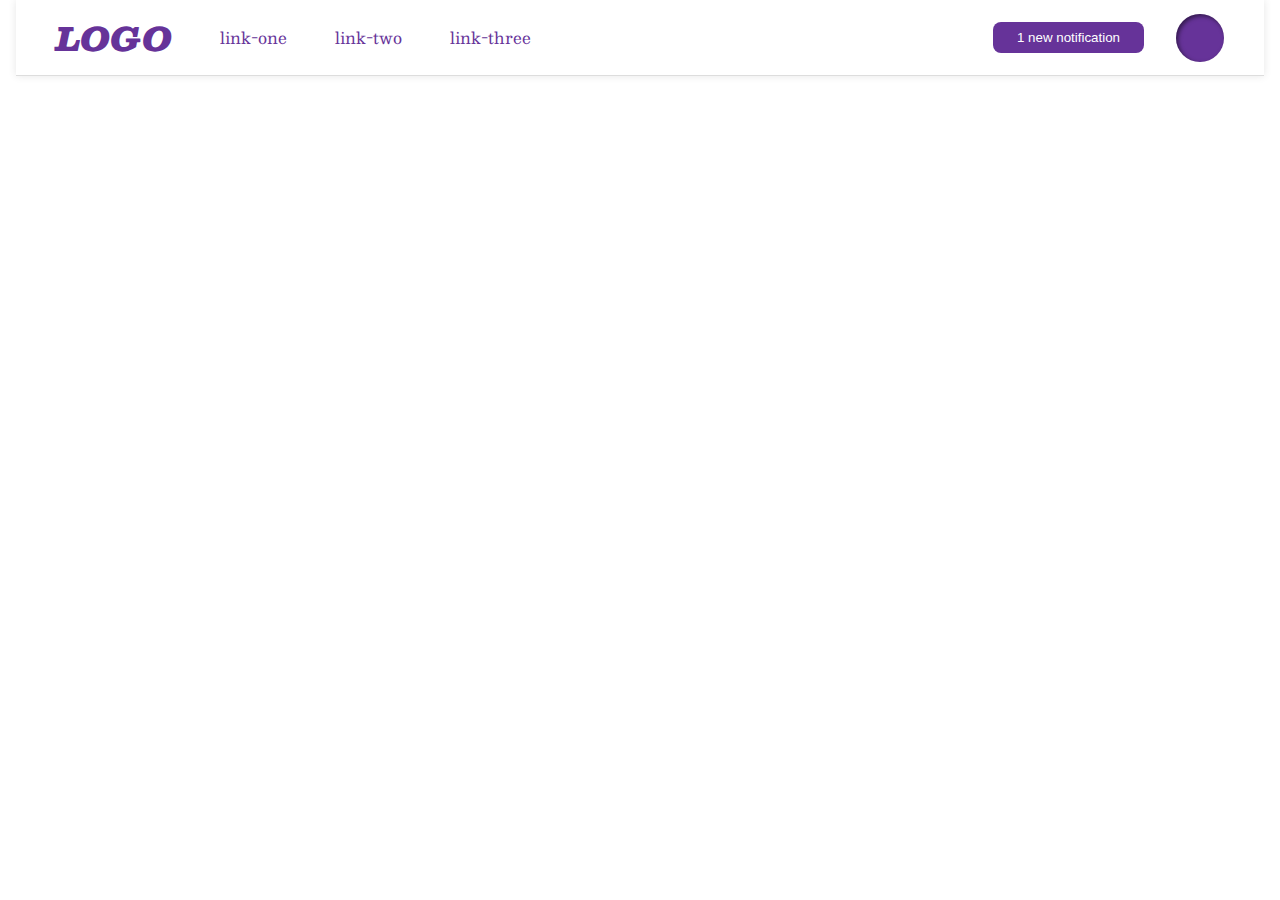
<file: flex/03-flex-header-2/index.html>
<!DOCTYPE html>
<html lang="en">
  <head>
    <meta charset="UTF-8">
    <meta http-equiv="X-UA-Compatible" content="IE=edge">
    <meta name="viewport" content="width=device-width, initial-scale=1.0">
    <title>Flex Header 2</title>
    <link rel="stylesheet" href="style.css">
  </head>
  <body>
    <div class="header">
      <div class="left">
        <div class="logo">
          LOGO
        </div>
        <ul class="links">
          <li><a href="https://google.com">link-one</a></li>
          <li><a href="https://google.com">link-two</a></li>
          <li><a href="https://google.com">link-three</a></li>
        </ul>
      </div>
      <div class="right">
        <button class="notifications">
          1 new notification
        </button>
        <div class="profile-image"></div>
      </div>
    </div>
  </body>
</html>
</file>
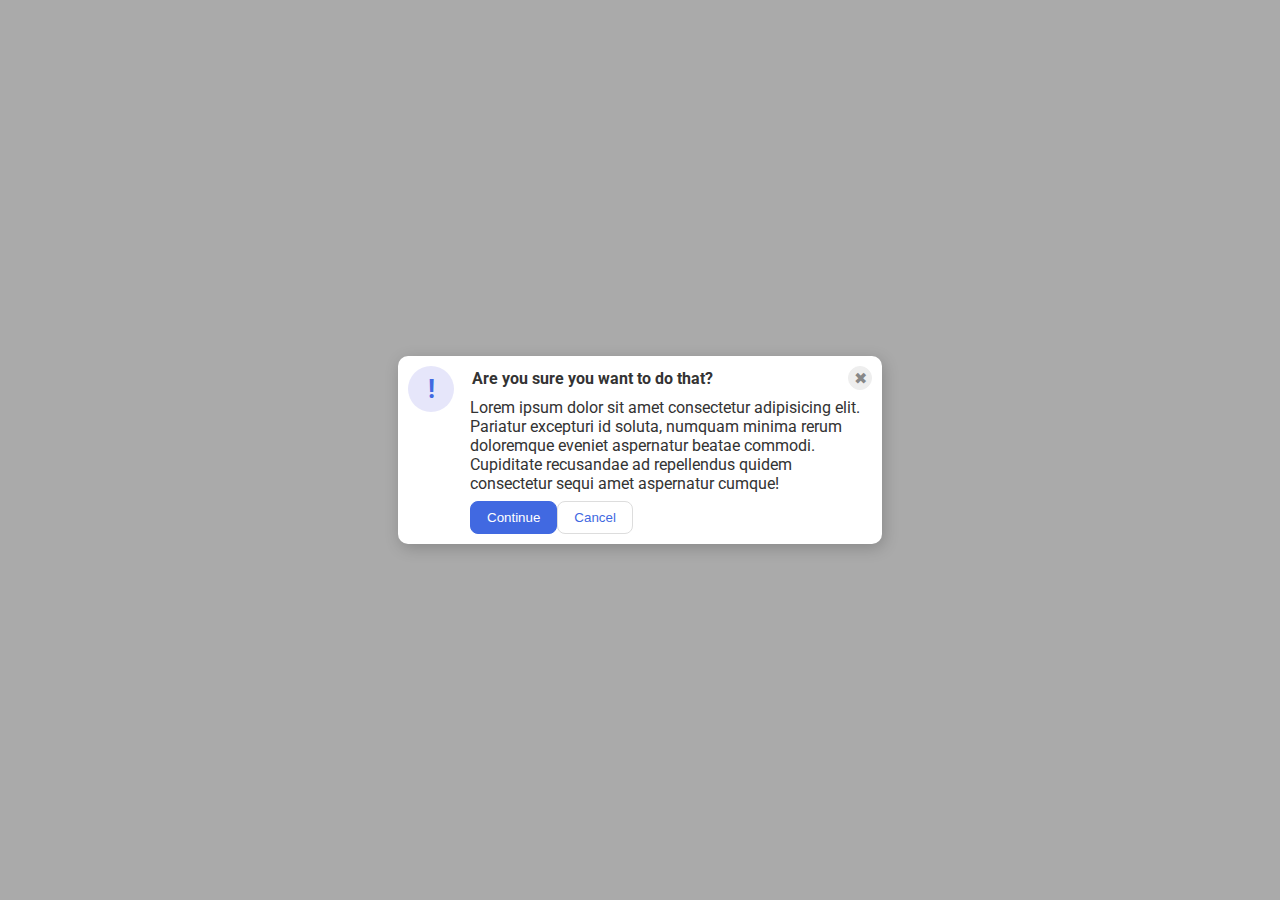
<file: flex/05-flex-modal/index.html>
<!DOCTYPE html>
<html lang="en">
  <head>
    <meta charset="UTF-8">
    <meta http-equiv="X-UA-Compatible" content="IE=edge">
    <meta name="viewport" content="width=device-width, initial-scale=1.0">
    <link rel="stylesheet" href="style.css">
    <title>Modal</title>
  </head>
  <body>
    <div class="modal">
      <div class="icon">!</div>
      <div class="vertical">
        <div class="horizontal_space_between">
          <div class="header">Are you sure you want to do that?</div>
          <button class="close-button">✖</button>
        </div>
        <div class="text">Lorem ipsum dolor sit amet consectetur adipisicing elit. Pariatur excepturi id soluta, numquam minima rerum doloremque eveniet aspernatur beatae commodi. Cupiditate recusandae ad repellendus quidem consectetur sequi amet aspernatur cumque!</div>
        <div class="horizontal">
          <button class="continue">Continue</button>
          <button class="cancel">Cancel</button>
        </div>
      </div>
    </div>
  </body>
</html>
</file>
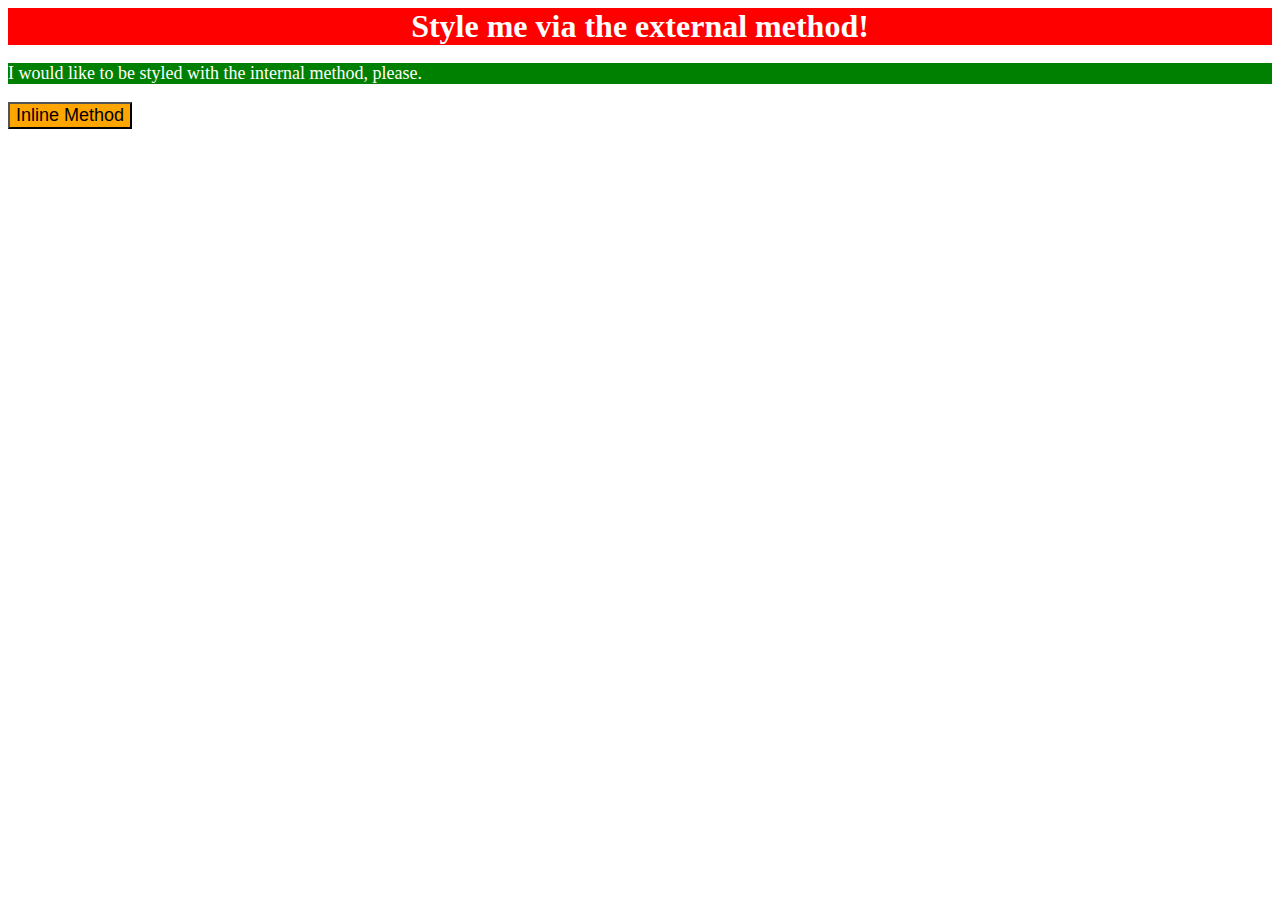
<file: foundations/01-css-methods/index.html>
<!DOCTYPE html>
<html lang="en">
  <head>
    <meta charset="UTF-8">
    <meta http-equiv="X-UA-Compatible" content="IE=edge">
    <meta name="viewport" content="width=device-width, initial-scale=1.0">
    <title>Methods for Adding CSS</title>
    <link rel="stylesheet" href="./styles.css">
    <style>
      p {
        background-color: green;
        color: white;
        font-size: 18px;
      }
    </style>
  </head>
  <body>
    <div>Style me via the external method!</div>
    <p>I would like to be styled with the internal method, please.</p>
    <button style="background-color: orange; font-size: 18px;">Inline Method</button>
  </body>
</html>
</file>
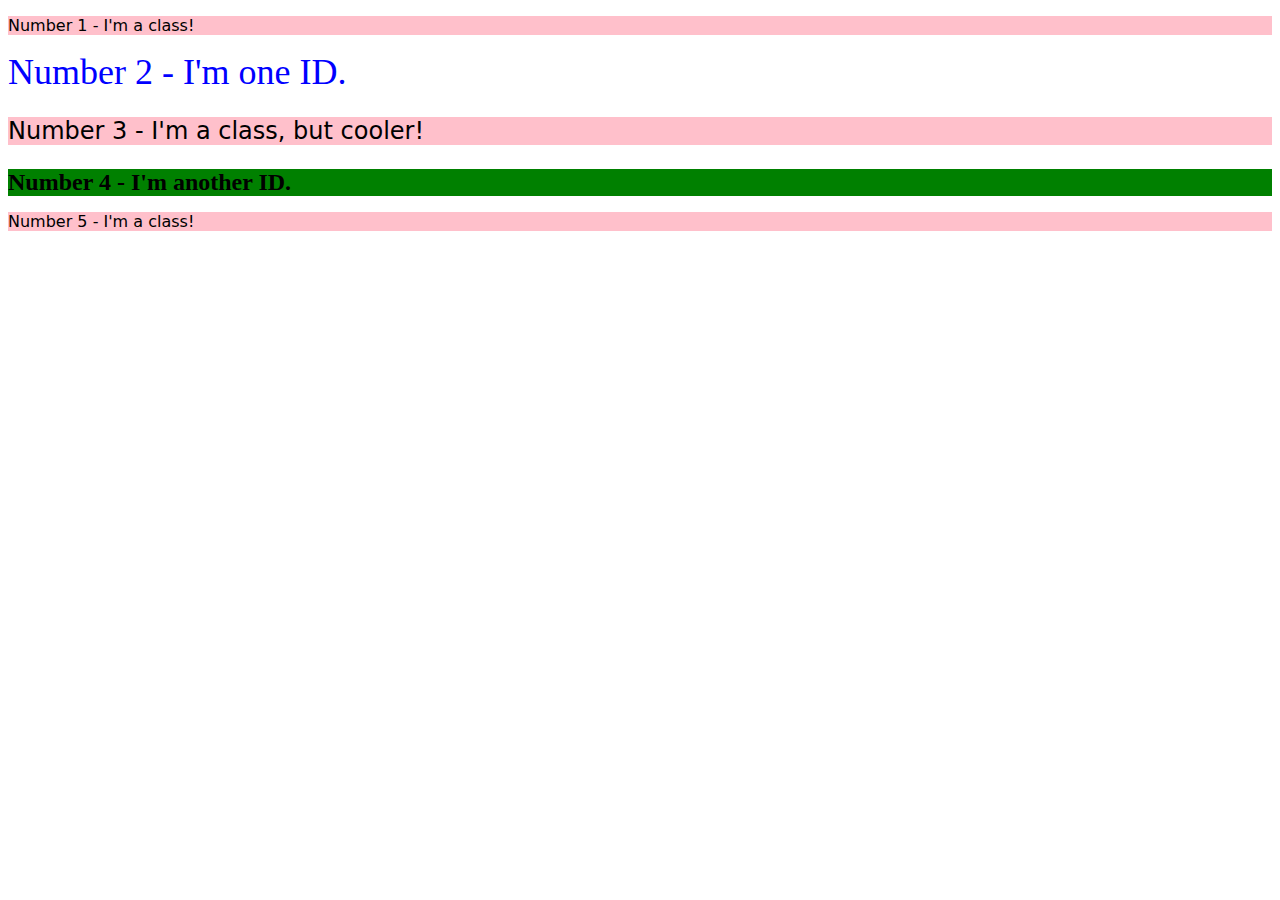
<file: foundations/02-class-id-selectors/index.html>
<!DOCTYPE html>
<html lang="en">
  <head>
    <meta charset="UTF-8">
    <meta http-equiv="X-UA-Compatible" content="IE=edge">
    <meta name="viewport" content="width=device-width, initial-scale=1.0">
    <title>Class and ID Selectors</title>
    <link rel="stylesheet" href="style.css">
  </head>
  <body>
    <p>Number 1 - I'm a class!</p>
    <div id="blue">Number 2 - I'm one ID.</div>
    <p class="medium">Number 3 - I'm a class, but cooler!</p>
    <div class="medium green" id="bold">Number 4 - I'm another ID.</div>
    <p>Number 5 - I'm a class!</p>
  </body>
</html>
</file>
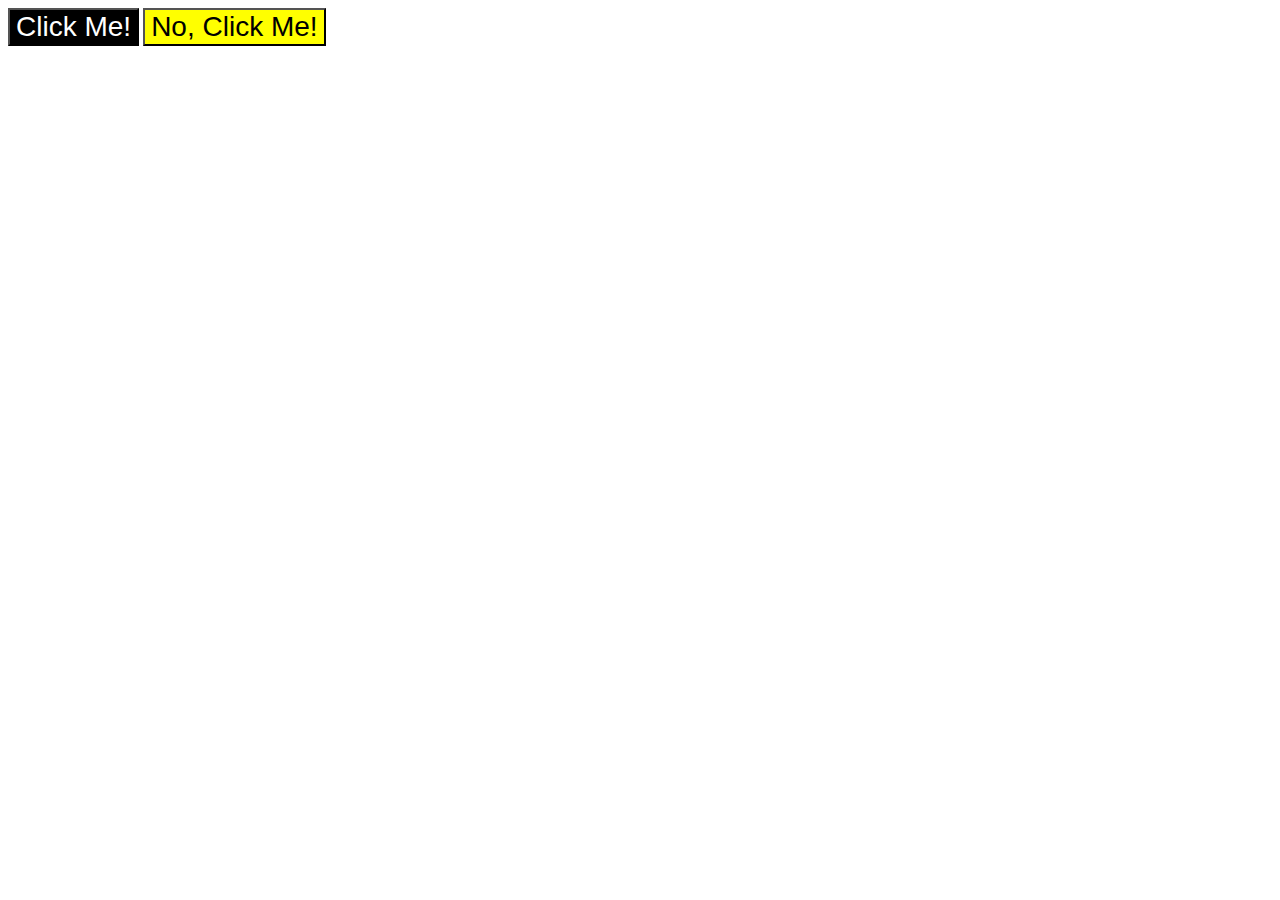
<file: foundations/03-grouping-selectors/index.html>
<!DOCTYPE html>
<html lang="en">
  <head>
    <meta charset="UTF-8">
    <meta http-equiv="X-UA-Compatible" content="IE=edge">
    <meta name="viewport" content="width=device-width, initial-scale=1.0">
    <title>Grouping Selectors</title>
    <link rel="stylesheet" href="style.css">
  </head>
  <body>
    <button class="class1">Click Me!</button>
    <button class="class2">No, Click Me!</button>
  </body>
</html>
</file>
<file: flex/03-flex-header-2/style.css>
/* this is some magical font-importing.  
you'll learn about it later. */
@import url('https://fonts.googleapis.com/css2?family=Besley:ital,wght@0,400;1,900&display=swap');

div {
  margin: 0px 16px;
}

body {
  margin: 0;
  background: white;
  font-family: Besley, serif;
}

.header {
  background: white;
  border-bottom: 1px solid #ddd;
  box-shadow: 0 0 8px rgba(0,0,0,.1);
  display: flex;
  flex-shrink: 0;
  justify-content: space-between;
  padding: 8px;
}


.profile-image {
  background: rebeccapurple;
  box-shadow: inset 2px 2px 4px rgba(0,0,0,.5);
  border-radius: 50%;
  width: 48px;
  height: 48px;
}

.logo {
  color: rebeccapurple;
  font-size: 32px;
  font-weight: 900;
  font-style: italic;
}

button {
  border: none;
  border-radius: 8px;
  background: rebeccapurple;
  color: white;
  padding: 8px 24px;
}

a {
  /* this removes the line under our links */
  text-decoration: none;
  color: rebeccapurple;
}

ul {
  list-style-type: none;
  padding: 0;
  margin: 0;
  display: flex;
  gap: 16px;
}

li {
  margin: 16px;
}

.left, .right {
  display: flex;
  align-items: center;
  gap: 16px;
}
</file>
<file: flex/05-flex-modal/style.css>
@import url('https://fonts.googleapis.com/css2?family=Roboto:wght@400;700&display=swap');

html, body {
  height: 100%;
}

body {
  font-family: Roboto, sans-serif;
  margin: 0;
  background: #aaa;
  color: #333;
  /* I'll give you this one for free lol */
  display: flex;
  align-items: center;
  justify-content: center;
}

div {
  padding: 2px;
  margin: 2px;
}

.modal {
  background: white;
  width: 480px;
  border-radius: 10px;
  box-shadow: 2px 4px 16px rgba(0,0,0,.2);
  display: flex;
  justify-content: space-around;
  align-items: flex-start;
}

.horizontal {
  display: flex;
  justify-content: flex-start;
  align-items: center;
}

.horizontal_space_between {
  display: flex;
  justify-content: space-between;
  align-items: center;
}

.icon {
  color: royalblue;
  font-size: 26px;
  font-weight: 700;
  background: lavender;
  width: 42px;
  height: 42px;
  border-radius: 50%;
  display: flex;
  align-items: center;
  justify-content: center;
  flex-shrink: 0;
  margin: 8px;
}

.close-button {
  background: #eee;
  border-radius: 50%;
  color: #888;
  font-weight: 400;
  font-size: 16px;
  height: 24px;
  width: 24px;
  display: flex;
  align-items: center;
  justify-content: center;
  border: 1px solid #eee;
  padding: 0;
}

button {
  cursor: pointer;
  padding: 8px 16px;
  border-radius: 8px;
}

button.continue {
  background: royalblue;
  border: 1px solid royalblue;
  color: white;
}

button.cancel {
  background: white;
  border: 1px solid #ddd;
  color: royalblue;
}

.header {
  font-weight: bold;
  text-size: 24px;
  padding: 0px;
}

.font {
  text-size: 20px;
}

.vertical {
  display: flex;
  flex-direction: column;
  align-items: stretch;
}
</file>
<file: foundations/01-css-methods/styles.css>
div {
    background-color: red;
    color: white;
    font-size: 32px;
    text-align: center;
    font-weight: bold;
}
</file>
<file: foundations/02-class-id-selectors/style.css>
p {
    background-color: pink;
    font-family: "Verdana", "DejaVu Sans", sans-serif
 }

 #blue {
    color: blue;
    font-size: 36px;
 }

 .medium {
    font-size: 24px;
 }

 #bold {
    font-weight: bold;
 }

 .green {
    background-color: green;
 }
</file>
<file: foundations/03-grouping-selectors/style.css>
.class1, .class2 {
    font-size: 28px;
    font-family: "Helvetica" "Times New Roman" sans-serif;
}

.class1 {
    background-color: black;
    color: white;
}

.class2 {
    background-color: yellow;
}
</file>
